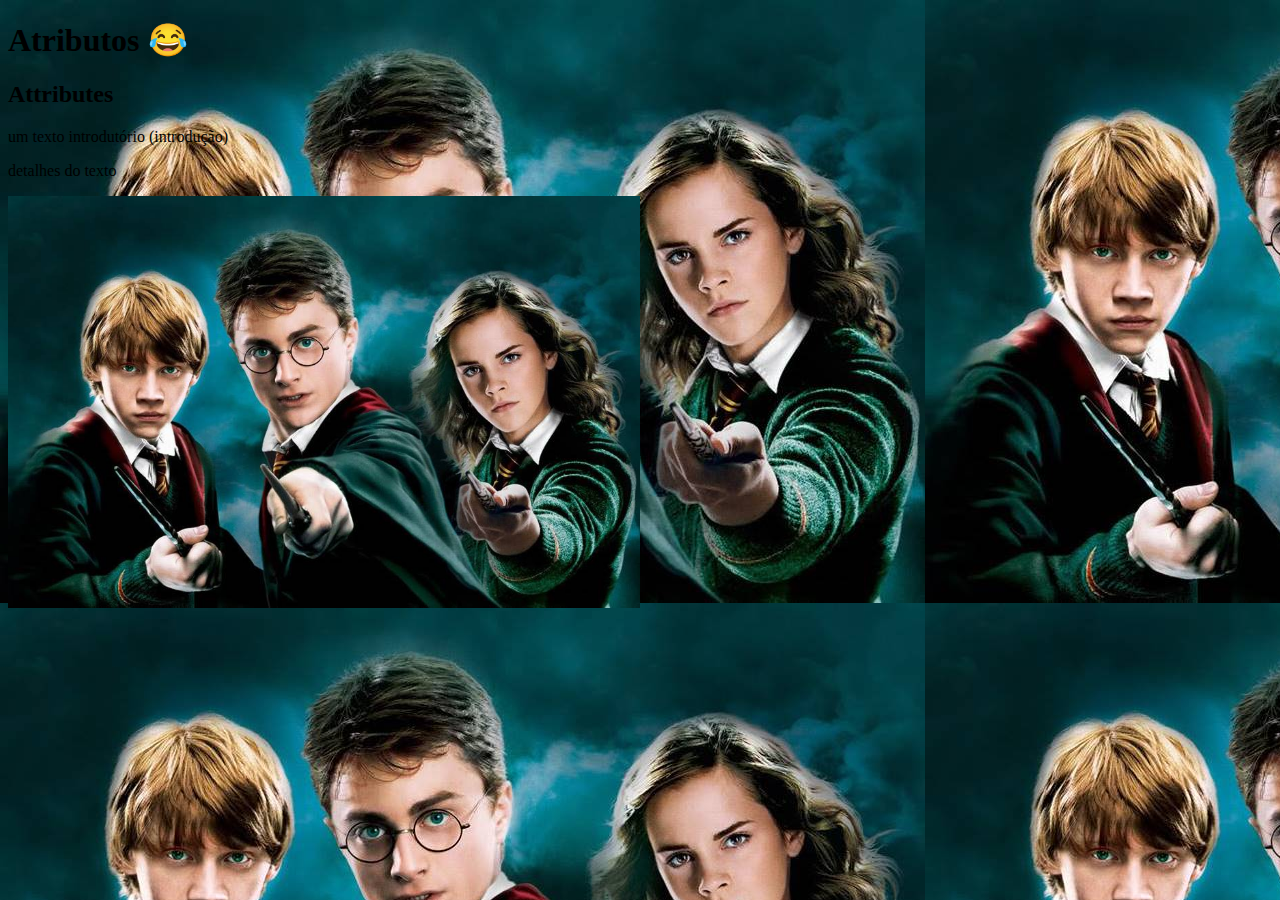
<file: 01-atributos-funções/index.html>
<!DOCTYPE html>
<!-- informa ao browser tipo e versão do documento: HTML5 -->
<html lang="pt-br">
<head>
    <!-- declaração de encoding -->
    <meta charset="utf-8">
    <title>atributos</title>
</head>
    <!-- não é mais recomendado usar background, em vez disso se faz no CSS -->
<body background="hp.jpg">

    <h1 id="titulo">Atributos &#128514;</h1>
    <h2 lang="en">Attributes</h2>
    <p id="introducao">um texto introdutório (introdução)</p>
    <p id="detalhes">detalhes do texto</p>
    <img src="hp.jpg"
    alt="Image com Wesley,Harry, Hermione"
    width="50%" height="50%">


    </body>
</html>
</file>
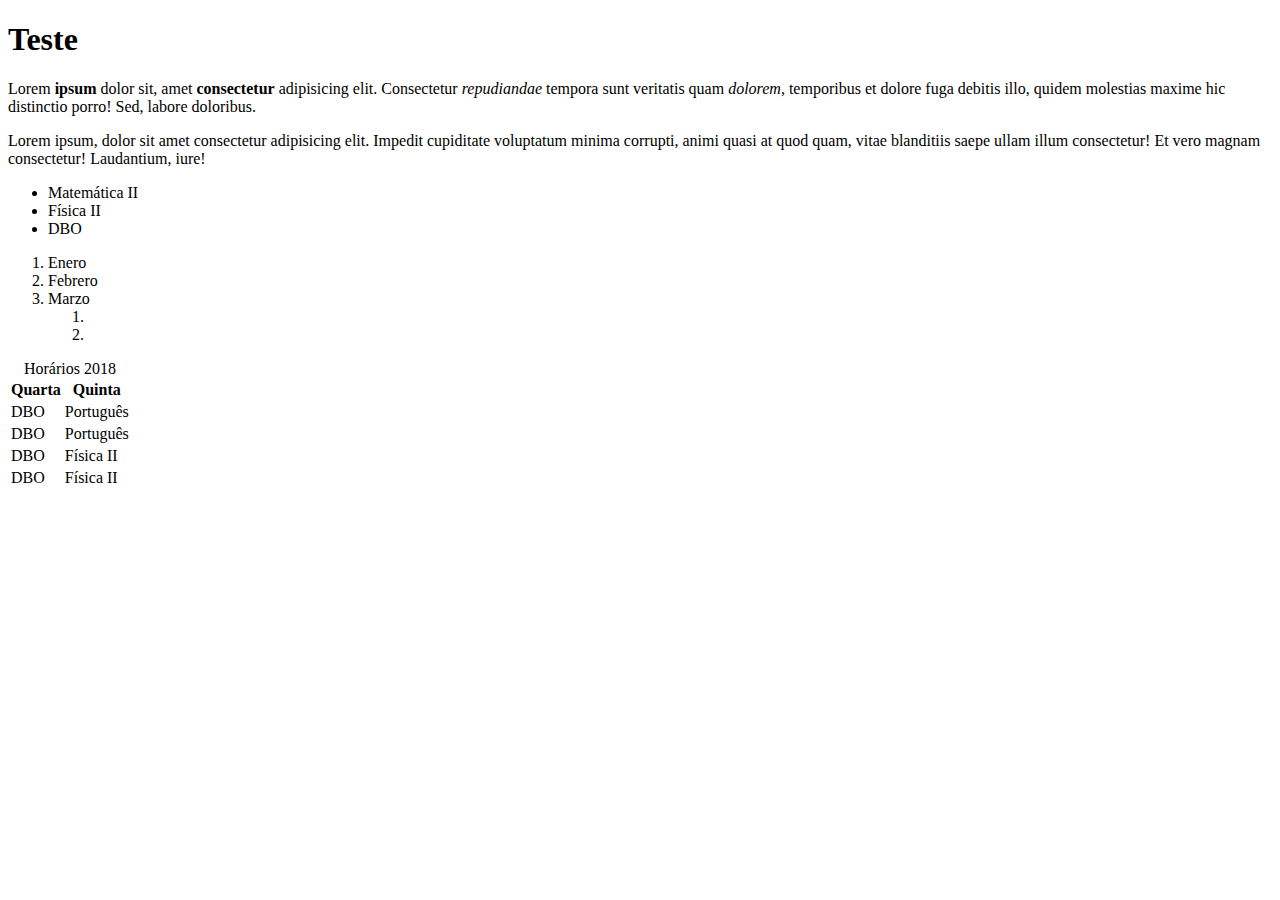
<file: 02-html-blocos-js-callback/index.html>
<!DOCTYPE html>
<html lang="pt-BR">
<head>
    <meta charset="UTF-8">
    <meta name="viewport" content="width=device-width, initial-scale=1.0">
    <title>Document</title>
</head>
<body>
    <h1>Teste</h1>
    <p>Lorem <b>ipsum</b> dolor sit, amet <strong>consectetur</strong> adipisicing elit. Consectetur <i>repudiandae</i> tempora sunt veritatis quam <em>dolorem</em>, temporibus et dolore fuga debitis illo, quidem molestias maxime hic distinctio porro! Sed, labore doloribus.</p>
    <p>Lorem ipsum, dolor sit amet consectetur adipisicing elit. Impedit cupiditate voluptatum minima corrupti, animi quasi at quod quam, vitae blanditiis saepe ullam illum consectetur! Et vero magnam consectetur! Laudantium, iure!</p>

    <ul>
        <li>Matemática II</li>
        <li>Física II</li>
        <li>DBO</li>
    </ul>

    <ol>
        <li>Enero</li>
        <li>Febrero</li>
        <li>
            Marzo
            <ol>
                <li></li>
                <li></li>
            </ol>
        </li>
    </ol>

    <table>
        <caption>Horários 2018</caption>
        <thead>
            <tr>
                <th>Quarta</th>
                <th>Quinta</th>
            </tr>
        </thead>
        <tbody>
            <tr>
                <td>DBO</td>
                <td>Português</td>
            </tr>
            <tr>
                <td>DBO</td>
                <td>Português</td>
            </tr>
            <tr>
                <td>DBO</td>
                <td>Física II</td>
            </tr>
            <tr>
                <td>DBO</td>
                <td>Física II</td>
            </tr>
        </tbody>
    </table>
</body>
</html>
</file>
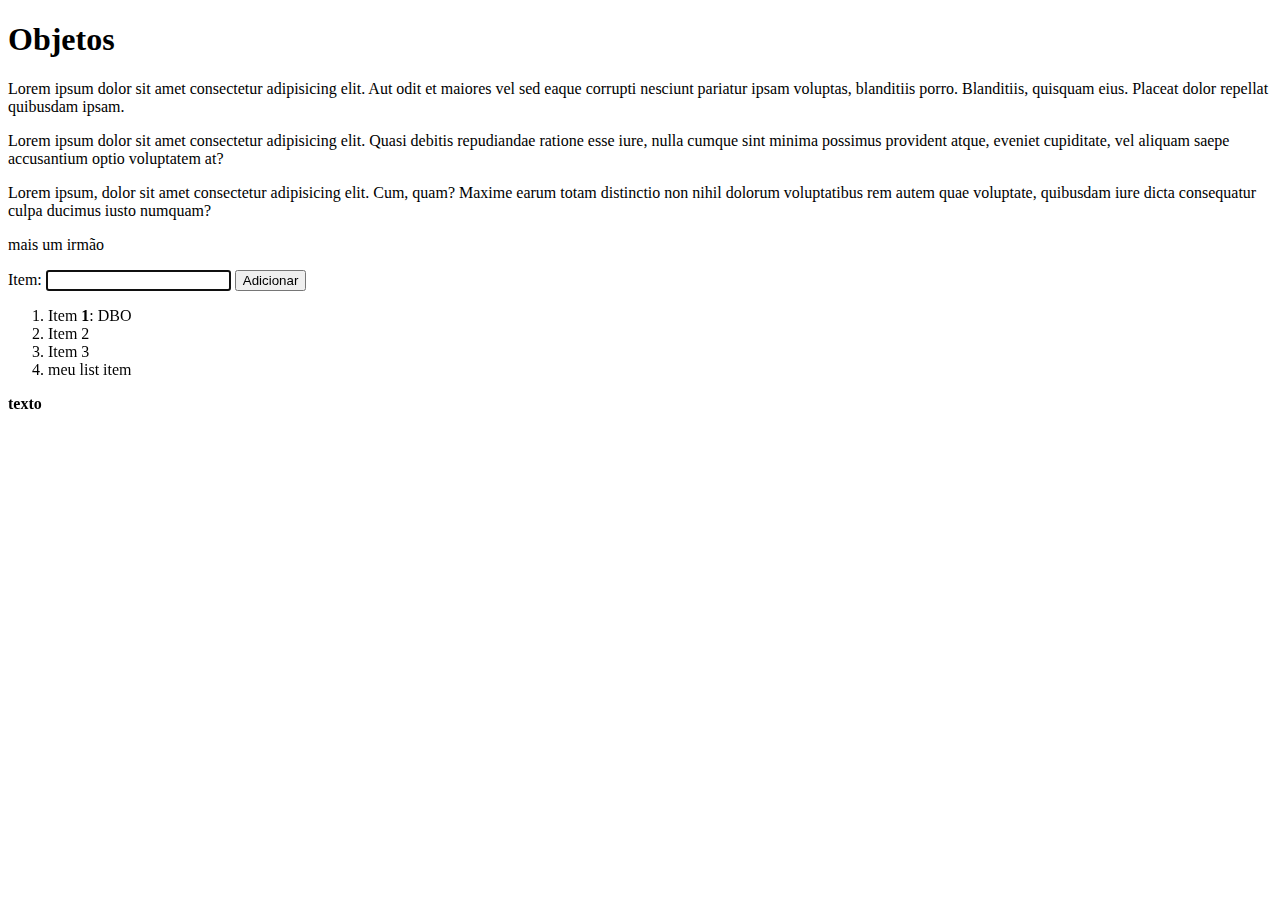
<file: 03-dom/index.html>
<!DOCTYPE html>
<html lang="pt-BR">
<head>
    <meta charset="UTF-8">
    <meta name="viewport" content="width=device-width, initial-scale=1.0">
    <title>DOM</title>
</head>
<body>
<h1>DOM</h1>
<main>
    <p>Lorem ipsum dolor sit amet consectetur adipisicing elit. Aut odit et maiores vel sed eaque corrupti nesciunt pariatur ipsam voluptas, blanditiis porro. Blanditiis, quisquam eius. Placeat dolor repellat quibusdam ipsam.</p>
    <p>Lorem ipsum dolor sit amet consectetur adipisicing elit. Quasi debitis repudiandae ratione esse iure, nulla cumque sint minima possimus provident atque, eveniet cupiditate, vel aliquam saepe accusantium optio voluptatem at?</p>
    <p>Lorem ipsum, dolor sit amet consectetur adipisicing elit. Cum, quam? Maxime earum totam distinctio non nihil dolorum voluptatibus rem autem quae voluptate, quibusdam iure dicta consequatur culpa ducimus iusto numquam?</p>
</main>
<aside>
    <form>
        <label>Item:</label>
        <input type="text" autofocus>
        <button>Adicionar</button>
    </form>
    <ol>
        <li>Item <strong>1</strong>: DBO</li>
        <li>Item 2</li>
        <li>Item 3</li>
    </ol>
</aside>

<script src="script.js"></script>


</body>
</html>
</file>
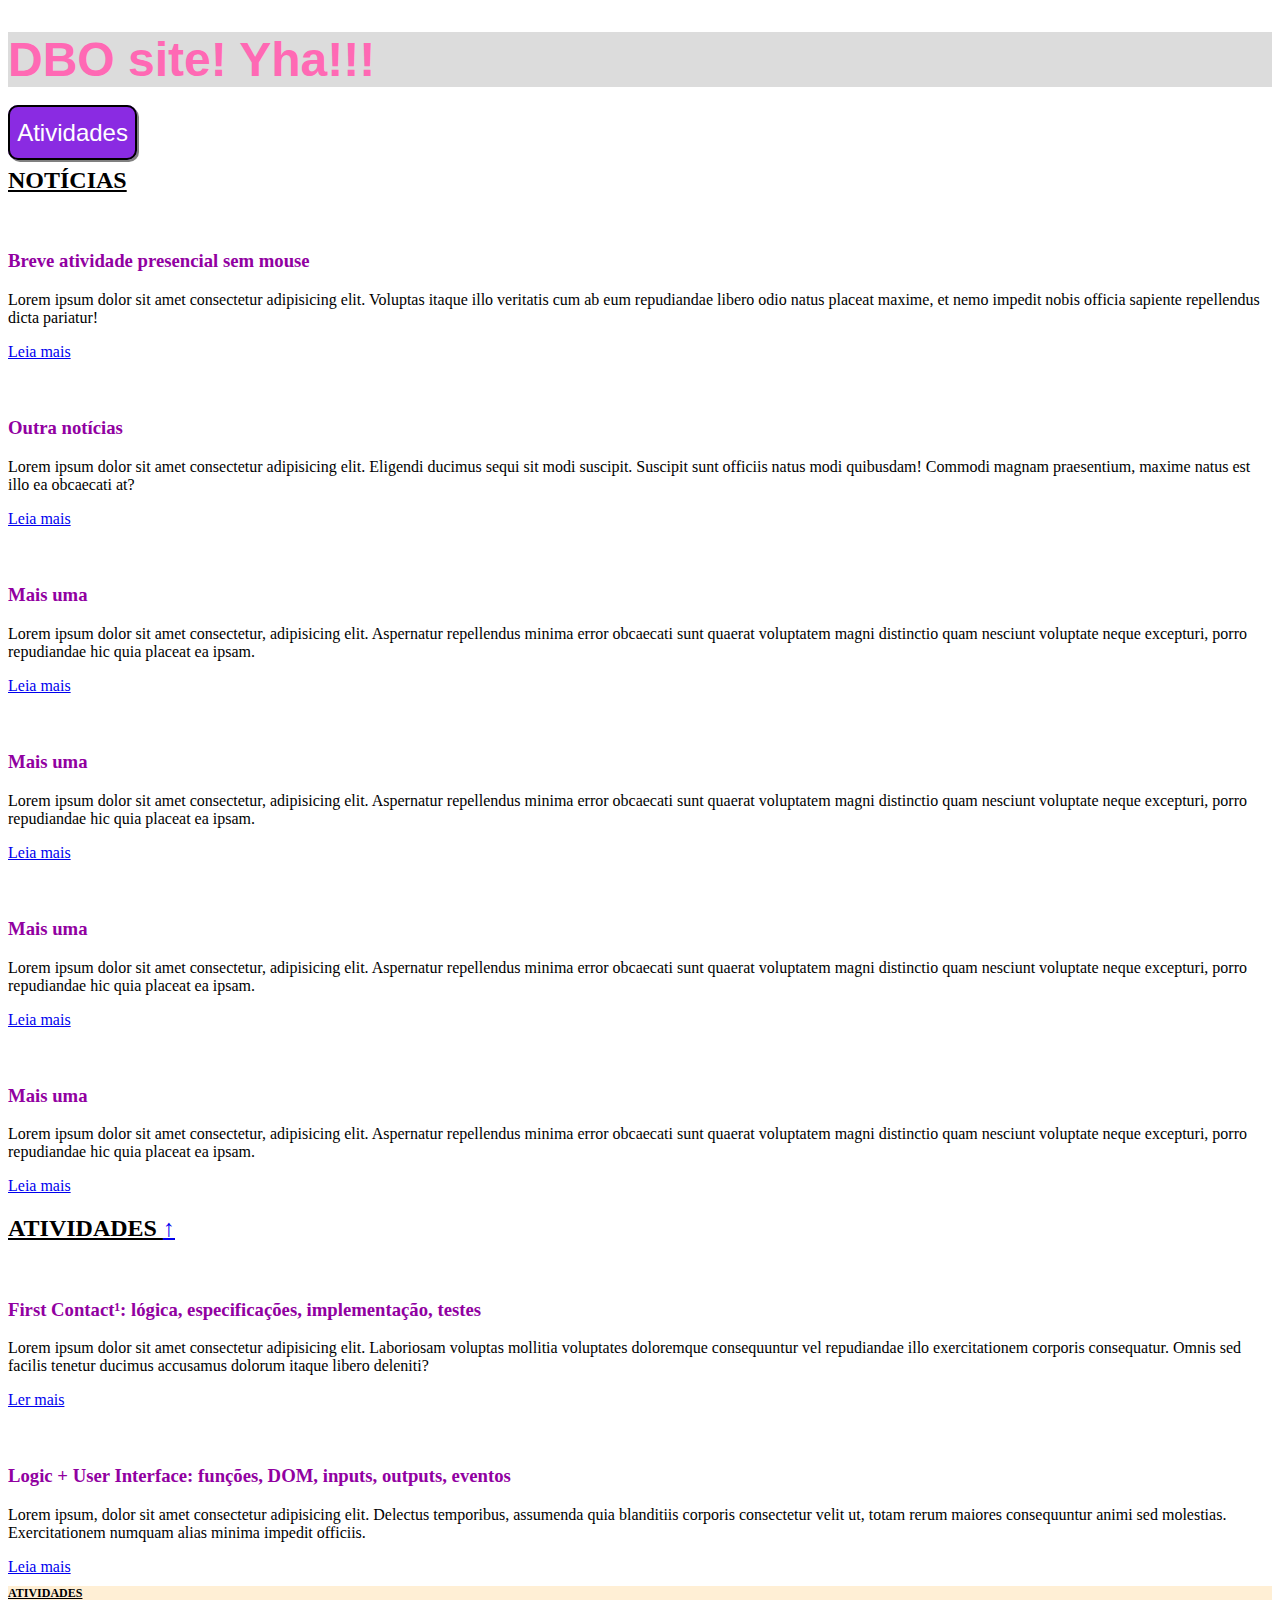
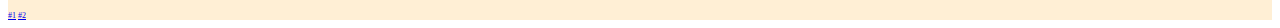
<file: 04-links-divs/index.html>
<!DOCTYPE html>
<html lang="pt-br">
<head>
    <meta charset="UTF-8">
    <meta name="viewport" content="width=device-width, initial-scale=1.0">
    <meta http-equiv="X-UA-Compatible" content="ie=edge">
    <title>Links e Divisões</title>
    <style>
        h1 { /* seletor (todos os H1) */
            background-color: gainsboro;
            font-family: 'Arial';
        }
        section h2 { /* h2 dentro de section */
            text-transform: uppercase;
            text-decoration: underline;
        }
        section.menor { /* section com a class menor */
            background-color: papayawhip;
            font-size:0.5em;
        }
        h3 {
            margin-top:3em;
            color: rgb(145, 0, 161);
        }
    </style>
    <!-- link RELativo a folha de estilo -->
    <link rel="stylesheet" href="style.css">
</head>
<body>
    <!-- <div id="header"></div>
    <div id="main"></div>
    <div id="footer"></div> -->
    <header id="topo">
        <!-- CSS in-line: desencorajado (não façam) -->
        <h1 style="color:hotpink; font-size:3em;">DBO site! Yha!!!</h1>
        <nav>
            <a href="#av" class="botao">
                Atividades
            </a>
        </nav>
    </header>
    <main>
        <section id="noticias">
            <h2>Notícias</h2>
            <article>
                <h3>
                    Breve atividade presencial sem mouse
                </h3>
                <p>
                    Lorem ipsum dolor sit amet consectetur adipisicing elit. Voluptas itaque illo veritatis cum ab eum repudiandae libero odio natus placeat maxime, et nemo impedit nobis officia sapiente repellendus dicta pariatur!
                </p>
                <a href="semmouse.html">Leia mais</a>
            </article>
            <article>
                <h3>Outra notícias</h3>
                <p>Lorem ipsum dolor sit amet consectetur adipisicing elit. Eligendi ducimus sequi sit modi suscipit. Suscipit sunt officiis natus modi quibusdam! Commodi magnam praesentium, maxime natus est illo ea obcaecati at?</p>
                <a href="outra.html">Leia mais</a>
            </article>
            <article>
                <h3>Mais uma</h3>
                <p>Lorem ipsum dolor sit amet consectetur, adipisicing elit. Aspernatur repellendus minima error obcaecati sunt quaerat voluptatem magni distinctio quam nesciunt voluptate neque excepturi, porro repudiandae hic quia placeat ea ipsam.</p>
                <a href="maisuma.html">Leia mais</a>
            </article>
            <article>
                <h3>Mais uma</h3>
                <p>Lorem ipsum dolor sit amet consectetur, adipisicing elit. Aspernatur repellendus minima error obcaecati sunt quaerat voluptatem magni distinctio quam nesciunt voluptate neque excepturi, porro repudiandae hic quia placeat ea ipsam.</p>
                <a href="maisuma.html">Leia mais</a>
            </article>
            <article>
                <h3>Mais uma</h3>
                <p>Lorem ipsum dolor sit amet consectetur, adipisicing elit. Aspernatur repellendus minima error obcaecati sunt quaerat voluptatem magni distinctio quam nesciunt voluptate neque excepturi, porro repudiandae hic quia placeat ea ipsam.</p>
                <a href="maisuma.html">Leia mais</a>
            </article>
            <article>
                <h3>Mais uma</h3>
                <p>Lorem ipsum dolor sit amet consectetur, adipisicing elit. Aspernatur repellendus minima error obcaecati sunt quaerat voluptatem magni distinctio quam nesciunt voluptate neque excepturi, porro repudiandae hic quia placeat ea ipsam.</p>
                <a href="maisuma.html">Leia mais</a>
            </article>
        </section>
        <section class="atividades maior">
            <h2 id="av">
                Atividades
                <a href="#topo">&uarr;</a>
            </h2>
            <article>
                <h3>First Contact¹: lógica, especificações, implementação, testes</h3>
                <p>Lorem ipsum dolor sit amet consectetur adipisicing elit. Laboriosam voluptas mollitia voluptates doloremque consequuntur vel repudiandae illo exercitationem corporis consequatur. Omnis sed facilis tenetur ducimus accusamus dolorum itaque libero deleniti?</p>
                <a href="https://profmarciotorres.github.io/atividade.html?dbo-2018/atividade/avaliada/1.md" target="_blank">Ler mais</a>
            </article>
            <article>
                <h3>Logic + User Interface: funções, DOM, inputs, outputs, eventos</h3>
                <p>Lorem ipsum, dolor sit amet consectetur adipisicing elit. Delectus temporibus, assumenda quia blanditiis corporis consectetur velit ut, totam rerum maiores consequuntur animi sed molestias. Exercitationem numquam alias minima impedit officiis.</p>
                <a target="_blank" href="https://profmarciotorres.github.io/atividade.html?dbo-2018/atividade/avaliada/2.md">Leia mais</a>
            </article>
        </section>
    </main>
    <aside>

    </aside>
    <footer>
        <section class="atividades menor">
            <h2>Atividades</h2>
            <a href="https://profmarciotorres.github.io/atividade.html?dbo-2018/atividade/avaliada/1.md">#1</a>
            <a href="https://profmarciotorres.github.io/atividade.html?dbo-2018/atividade/avaliada/2.md">#2</a>
        </section>
    </footer>
</body>
</html>
</file>
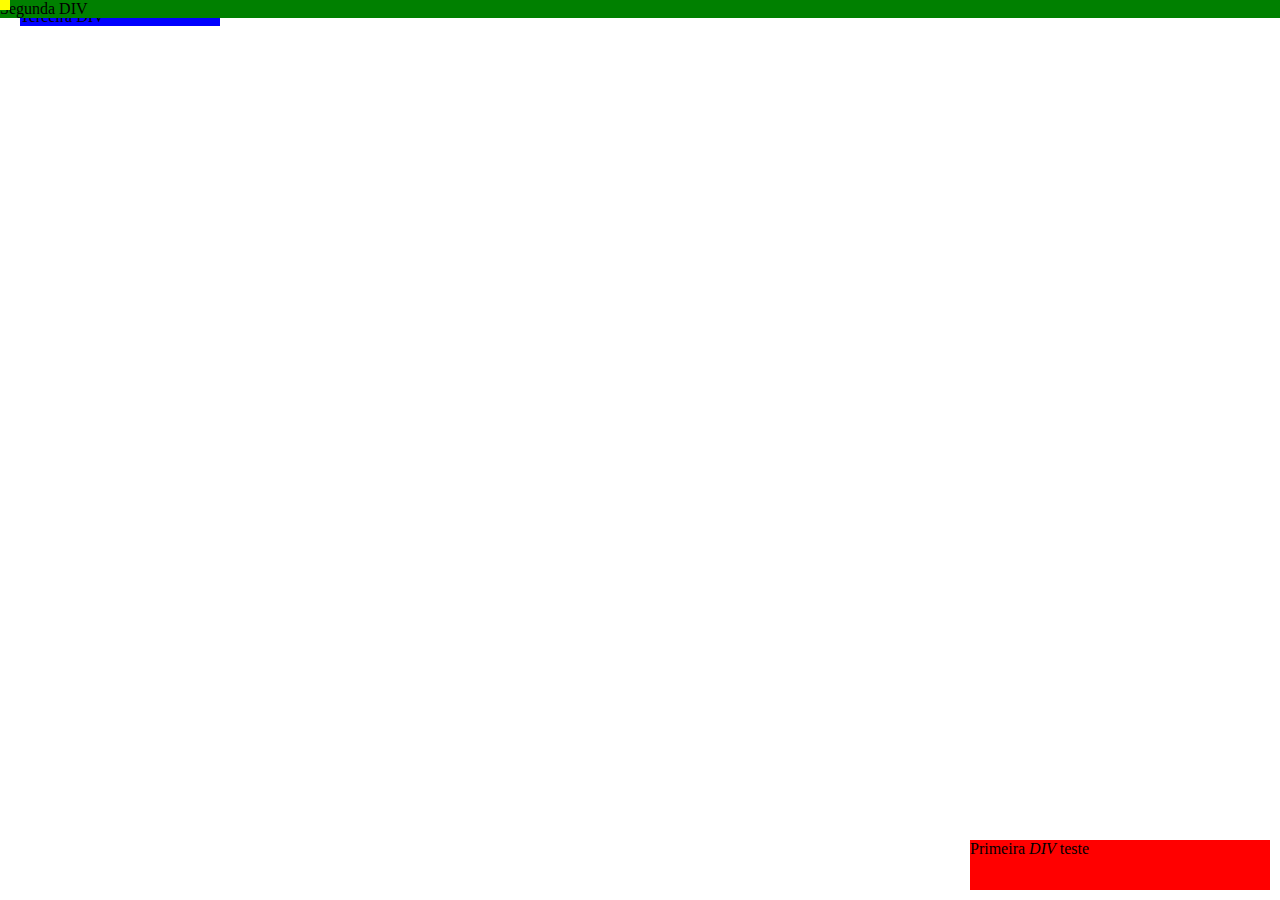
<file: 06-position-click/index.html>
<!DOCTYPE html>
<html lang="pt-br">
<head>
    <meta charset="UTF-8">
    <meta name="viewport" content="width=device-width, initial-scale=1.0">
    <meta http-equiv="X-UA-Compatible" content="ie=edge">
    <title>Document</title>
    <link rel="stylesheet" href="style.css">
</head>
<body>
    <div class="um">
        Primeira <em>DIV</em> teste
    </div>
    <div class="dois">
        Segunda DIV
    </div>
    <div class="tres">
        Terceira DIV
    </div>
    <div class="quadradinho mover">
    </div>
    <script src="main.js"></script>
</body>
</html>
</file>
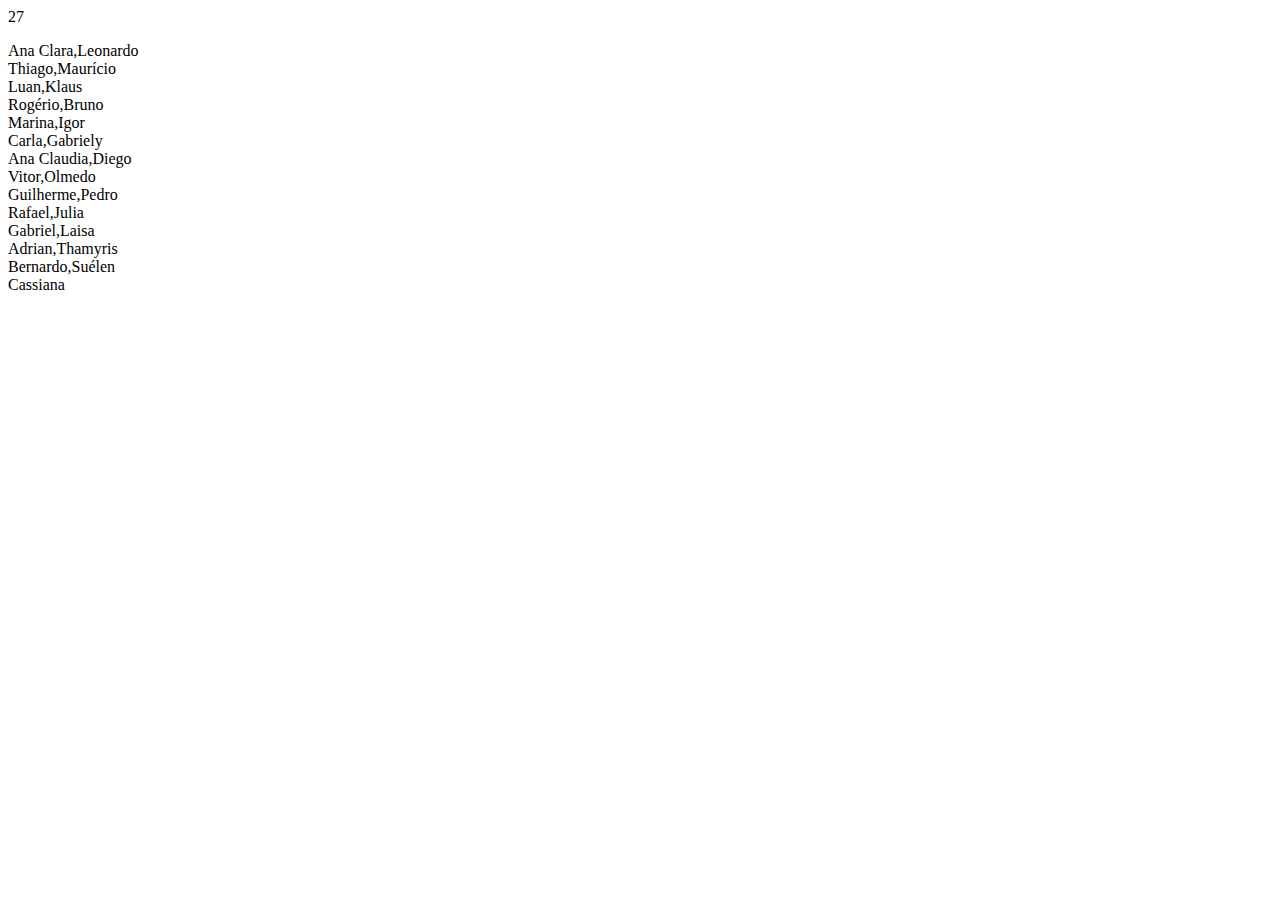
<file: 07-duplas/index.html>
<!DOCTYPE html>
<html lang="en">
<head>
    <meta charset="UTF-8">
    <meta name="viewport" content="width=device-width, initial-scale=1.0">
    <meta http-equiv="X-UA-Compatible" content="ie=edge">
    <title>Document</title>
</head>
<body>
    <script>
        Array.prototype.shuffle = function () {
            this.sort((n) => Math.random() - 0.5);
        };

        Array.prototype.popn = function (n) {
            if (this.length === 0) return null;
            if (this.length === 1) return this.pop();
            return [this.pop(), this.pop()];
        };

        const names = [
            'Gabriely',
            'Vitor',
            'Cassiana',
            'Guilherme',
            'Suélen',
            'Luan',
            'Igor',
            'Pedro',
            'Julia',
            'Carla',
            'Bruno',
            'Olmedo',
            'Bernardo',
            'Adrian',
            'Maurício',
            'Thamyris',
            'Klaus',
            'Gabriel',
            'Rogério',
            'Rafael',
            'Thiago',
            'Ana Clara',
            'Laisa',
            'Ana Claudia',
            'Marina',
            'Leonardo',
            'Diego'
        ];

        document.write(names.length);

        names.shuffle();

        document.body.innerHTML += '<ul>';
        do {
            // console.log(names.popn(2));
            document.body.innerHTML += `<li>${names.popn(2)}</li>`;
        } while (names.length > 0);
        document.body.innerHTML += '</ul>';
    </script>





</body>
</html>
</file>
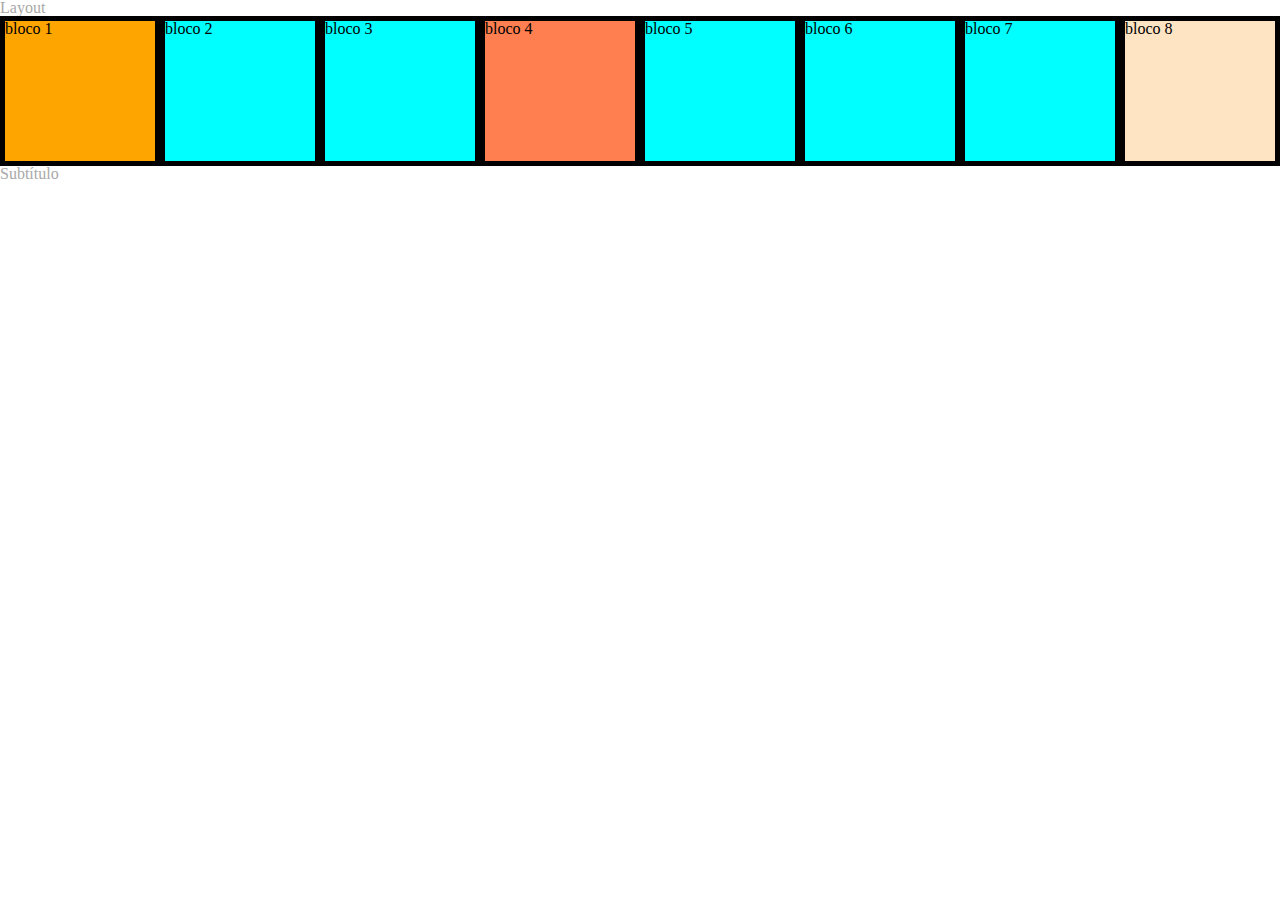
<file: 09-layout/index.html>
<!DOCTYPE html>
<html lang="en">
<head>
    <meta charset="UTF-8">
    <meta name="viewport" content="width=device-width, initial-scale=1.0">
    <meta http-equiv="X-UA-Compatible" content="ie=edge">
    <title>Document</title>
    <link rel="stylesheet" href="reset.css">
    <!-- <link rel="stylesheet" href="style.css"> -->
    <link rel="stylesheet" href="style2.css">
</head>
<body>

    <h1>Layout</h1>
    <!-- usando in-line block se retira os espaços entre as divs! -->
    <div>bloco 1</div><div>bloco 2</div><div>bloco 3</div><div>bloco 4</div><div>bloco 5</div><div>bloco 6</div><div>bloco 7</div><div>bloco 8</div>


    <h2>Subtítulo</h2>



    <script src="main.js" type="module"></script>


</body>
</html>
</file>
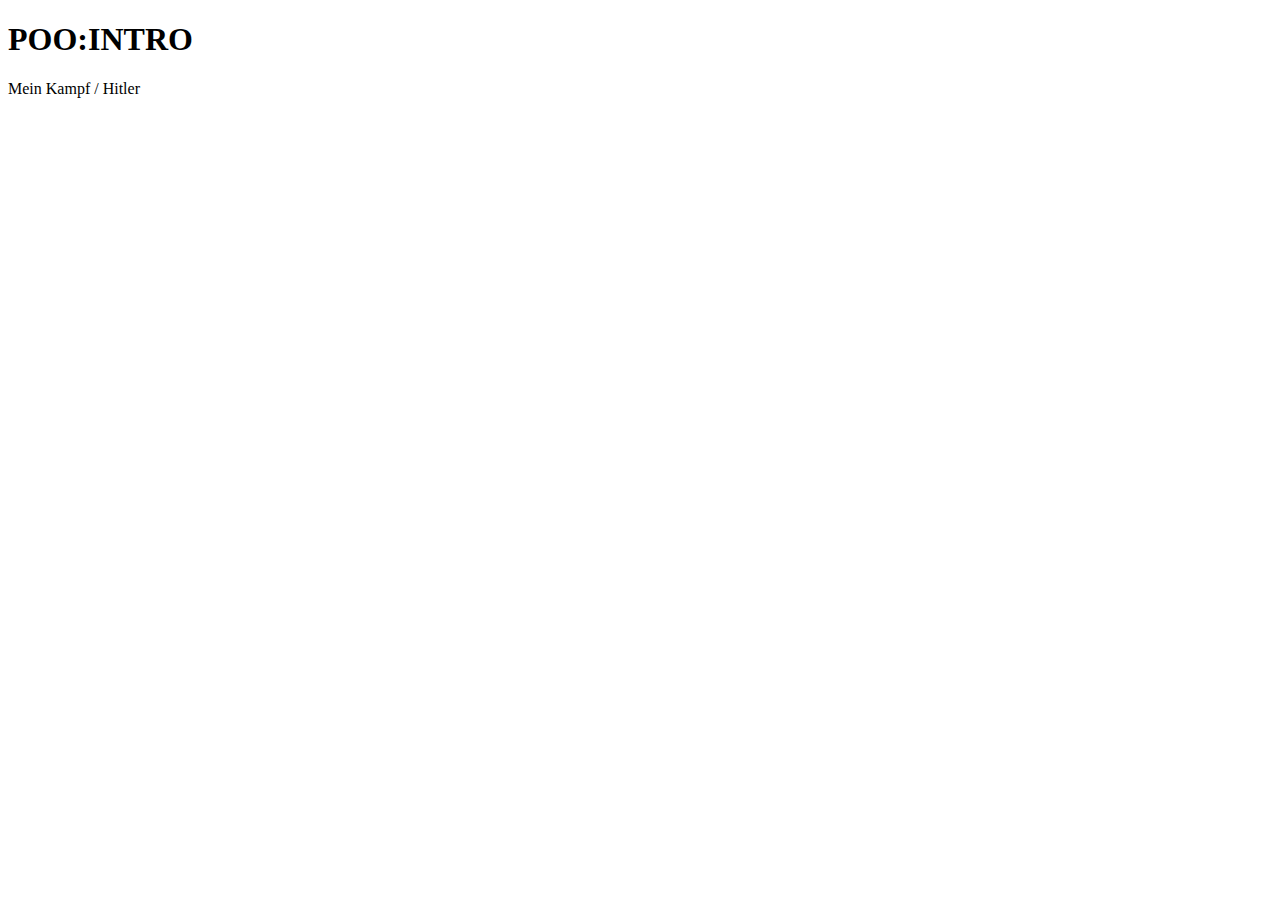
<file: 14-poo-intro/index.html>
<!DOCTYPE html>
<html lang="en">
<head>
    <meta charset="UTF-8">
    <meta name="viewport" content="width=device-width, initial-scale=1.0">
    <meta http-equiv="X-UA-Compatible" content="ie=edge">
    <title>POO:INTRO</title>
</head>
<body>
    <h1>POO:INTRO</h1>
    <script src="main.js"></script>
</body>
</html>
</file>
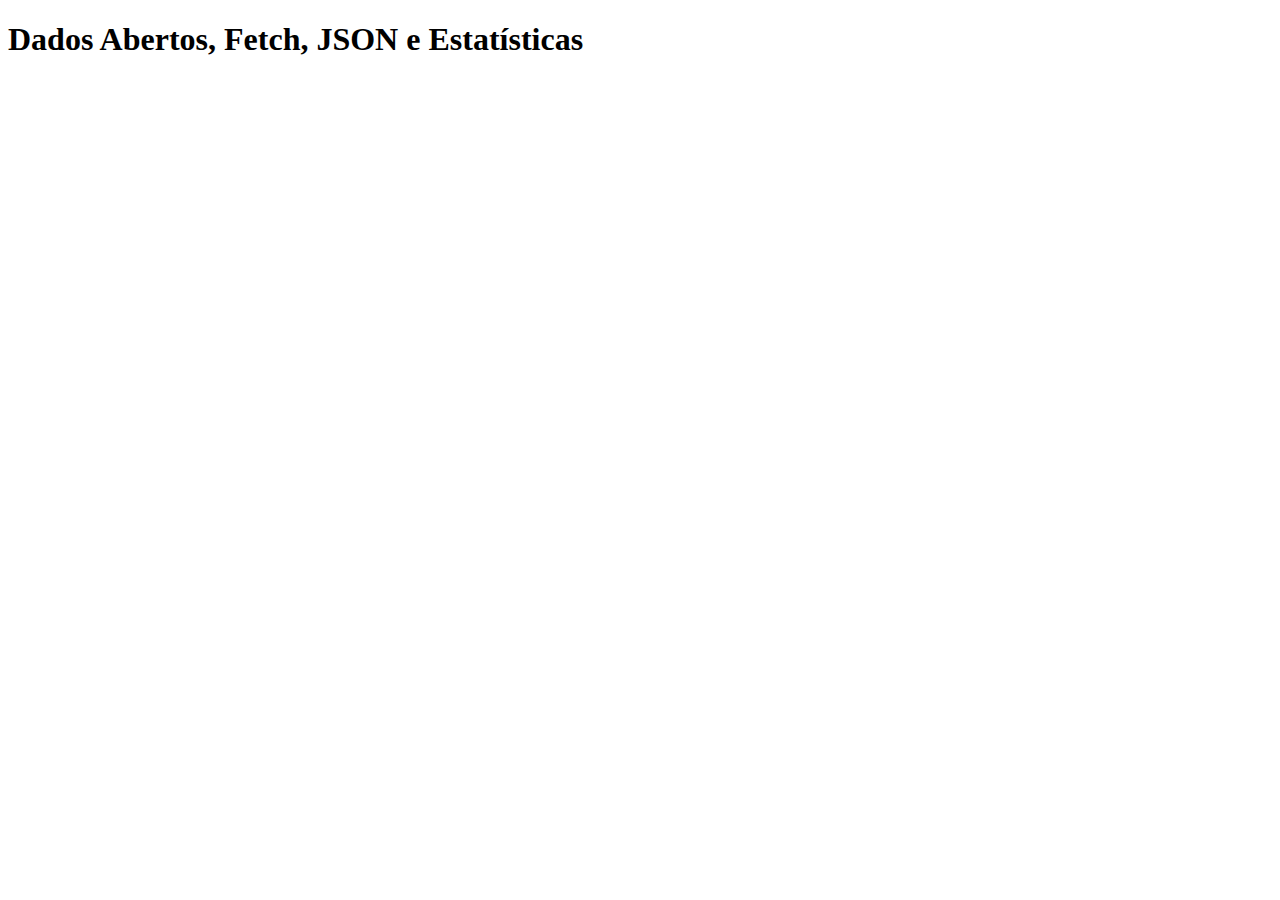
<file: 16-fetch-json-stats/index.html>
<!DOCTYPE html>
<html lang="pt-BR">
<head>
    <meta charset="UTF-8">
    <meta name="viewport" content="width=device-width, initial-scale=1.0">
    <meta http-equiv="X-UA-Compatible" content="ie=edge">
    <title>Dados</title>
</head>
<body>

    <h1>Dados Abertos, Fetch, JSON e Estatísticas</h1>

    <!--
        Necessário executar como servidor, ou npm start 16-fetch-json-stats
        ou Google Chrome extension Web Server

    -->

    <script src="main.js"></script> <!-- sem módulo, ok? para testar. -->
</body>
</html>
</file>
<file: 04-links-divs/style.css>
a.botao {
    color:white;
    background-color: blueviolet;
    text-decoration: none;
    font-size: 1.5em;
    padding-top: 0.5em;
    padding-bottom: 0.5em;
    padding-left: 0.3em;
    padding-right: 0.3em;
    font-family: Arial, Helvetica, Tahoma, sans-serif;
    border-style: solid;
    border-width: 2px;
    border-color:black;
    border-radius: 10px;
    box-shadow: 2px 2px gray;
}
a.botao:hover {
    background-color:deeppink;
    cursor:crosshair;
}
</file>
<file: 06-position-click/style.css>
body {
    margin: 0;
}

div {
    position: static;
}

div.um {
    background-color: red;
    position: absolute;
    bottom: 10px;
    right: 10px;
    width: 300px;
    height: 50px;
}

div.dois {
    background-color: green;
}

div.tres {
    width: 200px;
    position: relative;
    left: 20px;
    top: -10px;
    background-color: blue;
    z-index: -1;
}

div.quadradinho {
    position: absolute;
    width: 10px;
    height: 10px;
    background-color: yellow;
    top: 0px;
    left: 0px;
}
</file>
<file: 09-layout/style.css>
* { /* seleciona tudo */
    color: darkgrey;
}

div {
    background-color: cyan;
    /* width: 108px; */
    /* width: 10.546875%; */
    width: 10.5%;
    height: 150px;
    float: left;
    font-size: 16pt;
    color: black;
    margin: 1%;
    /* top  right bottom left */
    /* padding: 10px 5px 10px 5px;*/
    padding: 1%;
    /* padding: 0.9765625% 0.48828125%; */
    border: 5px solid black;

    box-sizing: border-box;

    /* top/bottom   right/left  */
    /* margin: 10px; */
    /* margin: 0.9765625%; */
}
div:first-of-type {
    background-color: orange;
}
div:nth-of-type(4) {
    background-color: coral;
}
div:last-of-type {
    background-color: bisque;
}
h2 {
    clear: both;
}
</file>
<file: 09-layout/style2.css>
* {
    /* seleciona tudo */
    color: darkgrey;
}

div {
    background-color: cyan;
    width: 12.5%;
    display: inline-block;
    height: 150px;
    color: black;
    border: 5px solid black;
    box-sizing: border-box;
}

@media (max-width: 600px) {
    div {
        width: 25%;
    }
}

@media (max-width: 320px) {
    div {
        width: 50%;
    }
}

div:first-of-type {
    background-color: orange;
}

div:nth-of-type(4) {
    background-color: coral;
}

div:last-of-type {
    background-color: bisque;
}

h2 {
    /* clear: both; */
}
</file>
